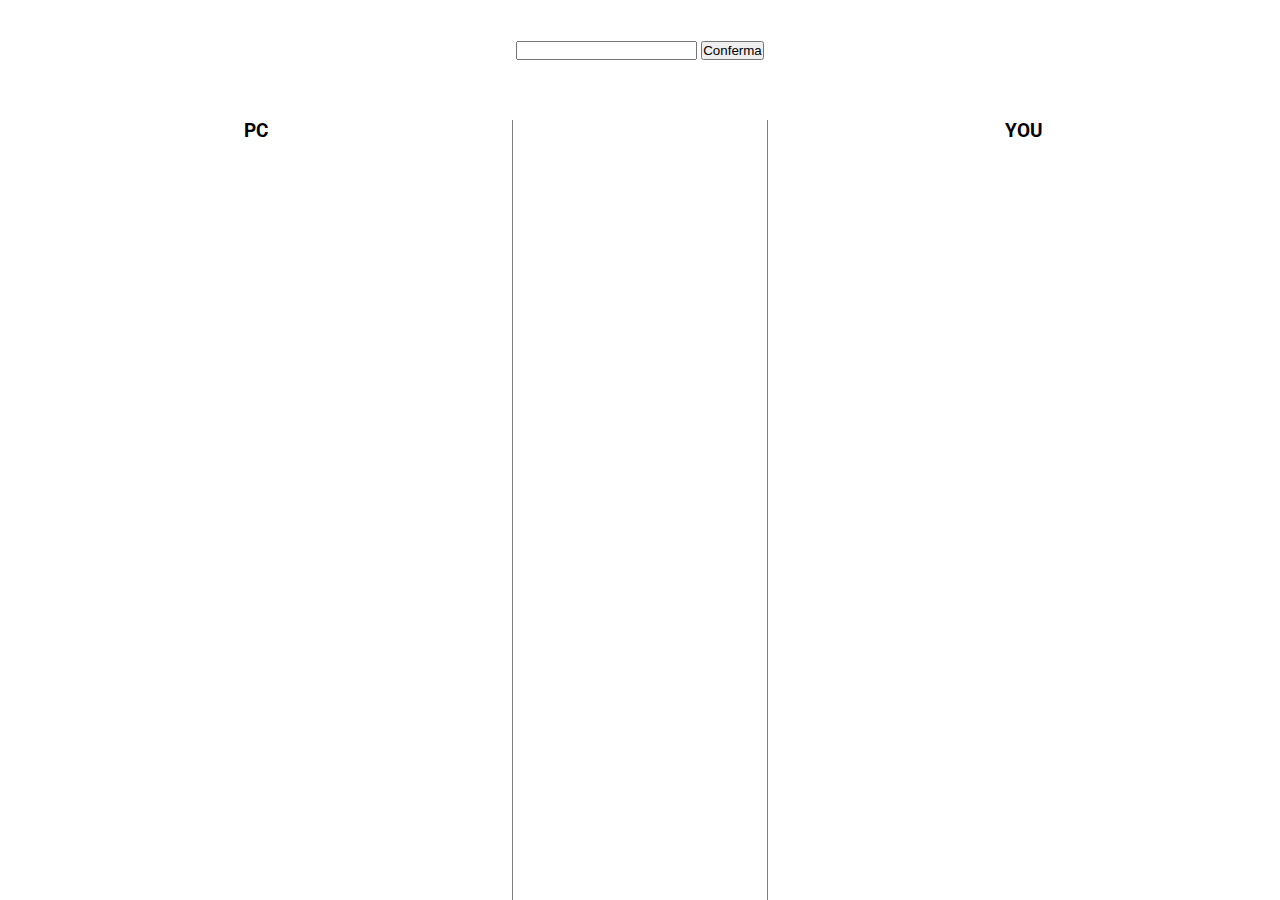
<file: bonus/index.html>
<!DOCTYPE html>
<html lang="en">
<head>
    <meta charset="UTF-8">
    <meta http-equiv="X-UA-Compatible" content="IE=edge">
    <meta name="viewport" content="width=device-width, initial-scale=1.0">
    <link href="https://fonts.googleapis.com/css2?family=Roboto:wght@500;700&display=swap" rel="stylesheet">
    <link rel="stylesheet" href="https://cdnjs.cloudflare.com/ajax/libs/font-awesome/6.3.0/css/all.min.css" integrity="sha512-SzlrxWUlpfuzQ+pcUCosxcglQRNAq/DZjVsC0lE40xsADsfeQoEypE+enwcOiGjk/bSuGGKHEyjSoQ1zVisanQ==" crossorigin="anonymous" referrerpolicy="no-referrer" />
    <link rel="stylesheet" href="./css/style.css">
    <title>Dadi</title>
</head>
<body>

    <div class="input">
        <input type="email" name="email" id="email">
        <button id="btn">Conferma</button>
        <h4 class="hidden approved">Puoi Giocare</h4>
        <h4 class="hidden denied">Email non esiste!</h4>
    </div>
    
    <div class="container">
        <div class="side" id="pc">
            <h3>PC</h3>
            <div class="dices">
                <i class="fa-solid fa-dice-one inactive p1"></i>
                <i class="fa-solid fa-dice-two inactive p2"></i>
                <i class="fa-solid fa-dice-three inactive p3"></i>
                <i class="fa-solid fa-dice-four inactive p4"></i>
                <i class="fa-solid fa-dice-five inactive p5"></i>
                <i class="fa-solid fa-dice-six inactive p6"></i>
            </div>
        </div>

        <div class="winner">
            <h3 id="message"></h3>
        </div>

        <div class="side" id="user">
            <h3>YOU</h3>
            <div class="dices">
                <i class="fa-solid fa-dice-one inactive u1"></i>
                <i class="fa-solid fa-dice-two inactive u2"></i>
                <i class="fa-solid fa-dice-three inactive u3"></i>
                <i class="fa-solid fa-dice-four inactive u4"></i>
                <i class="fa-solid fa-dice-five inactive u5"></i>
                <i class="fa-solid fa-dice-six inactive u6"></i>
            </div>
        </div>
    </div>


    <script src="main.js"></script>
</body>
</html>
</file>
<file: bonus/css/style.css>
* {
    margin: 0;
    padding: 0;
    box-sizing: border-box;
}

body {
    font-family: 'Roboto', sans-serif;
}

.input {
    height: 100px;
    padding-top: 40px;
    text-align: center;
}

.input h4 {
    margin-top: 10px;
}

.d-block {
    display: block;
}

.hidden {
    display: none;
}

.approved {
    color: green;
}

.denied {
    color: red;
}

.container {
    display: flex;
    justify-content: space-between;
    height: calc(100vh - 100px);
    padding-top: 20px;
}

.winner {
    width: 20%;
    text-align: center;
    border-left: 1px solid grey;
    border-right: 1px solid grey;
}

.side {
    width: 40%;
    text-align: center;
}

.dices {
    display: flex;
    justify-content: center;
    align-items: center;
    flex-wrap: wrap;
}

.side i {
    font-size: 70px;
    padding: 10px;
}

.inactive {
    opacity: 0.5;
}

.active {
    opacity: 1;
}
</file>
